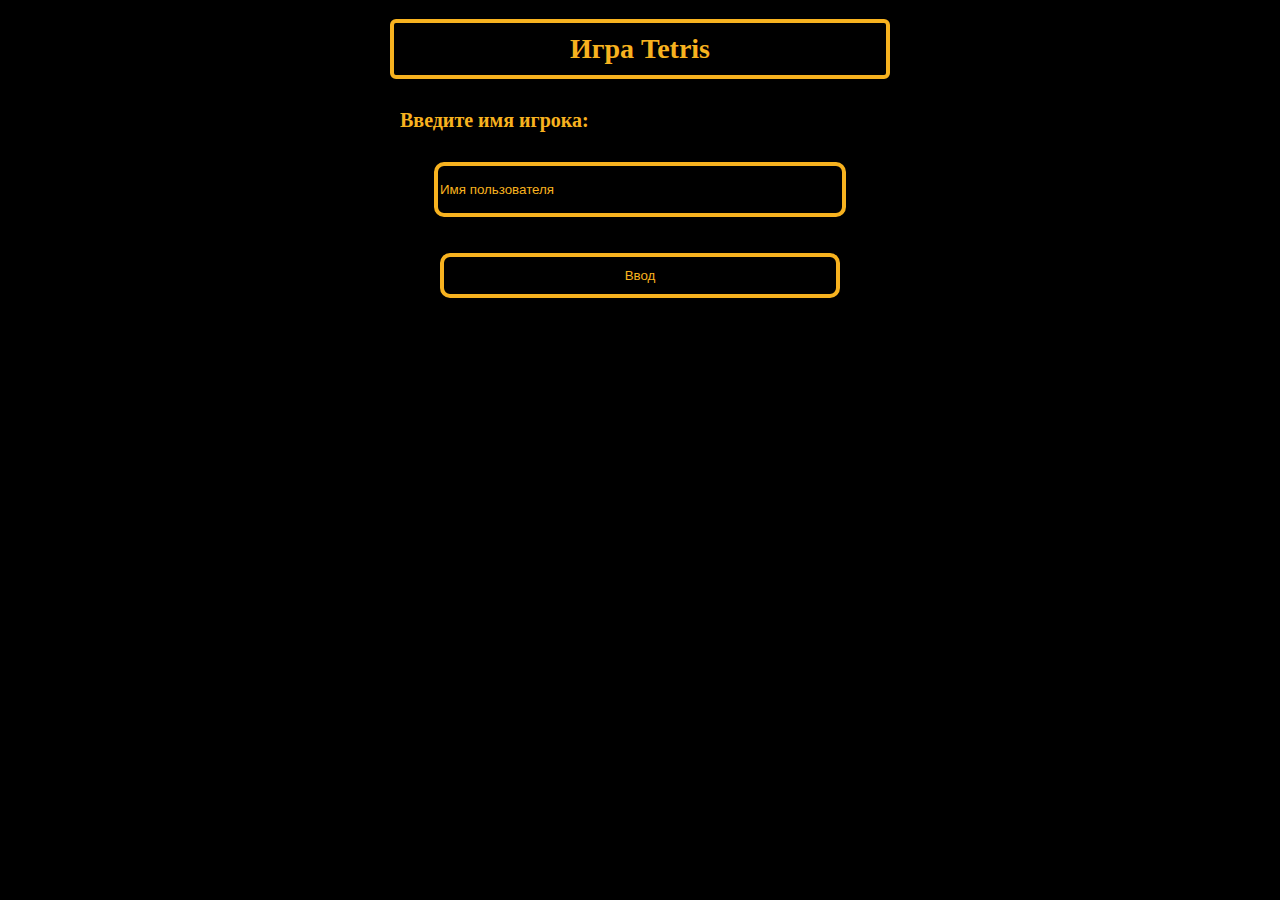
<file: index.html>
<!DOCTYPE html>
<html lang="en">
    <head>
        <meta charset="UTF-8">
        <title>Username Input</title>
        <link rel="stylesheet" href="index.css">
    </head>
    <body>
        <div class="form_auth_block">
            <h1 class="form_auth_block_head_text">Игра Tetris</h1>
            <p class="form_auth_block_paragraph_text">Введите имя игрока:</p>
            <form id="form_auth_block">
	            <input type="text" id="username" placeholder="Имя пользователя"/><br/><br/>
                <input type="submit" id="enter" value="Ввод" />
            </form>
        </div>
        <script>
            document.getElementById("form_auth_block").addEventListener("submit", function (event) {
                event.preventDefault();

                const username = document.getElementById("username").value;

                if (username.trim() !== "") {
                    localStorage.setItem("username", username);

                    window.location.href = "./nested/main.html";
                } else {
                    alert("Введите непустую строку.");
                }
            });
        </script>
    </body>
</html>
</file>
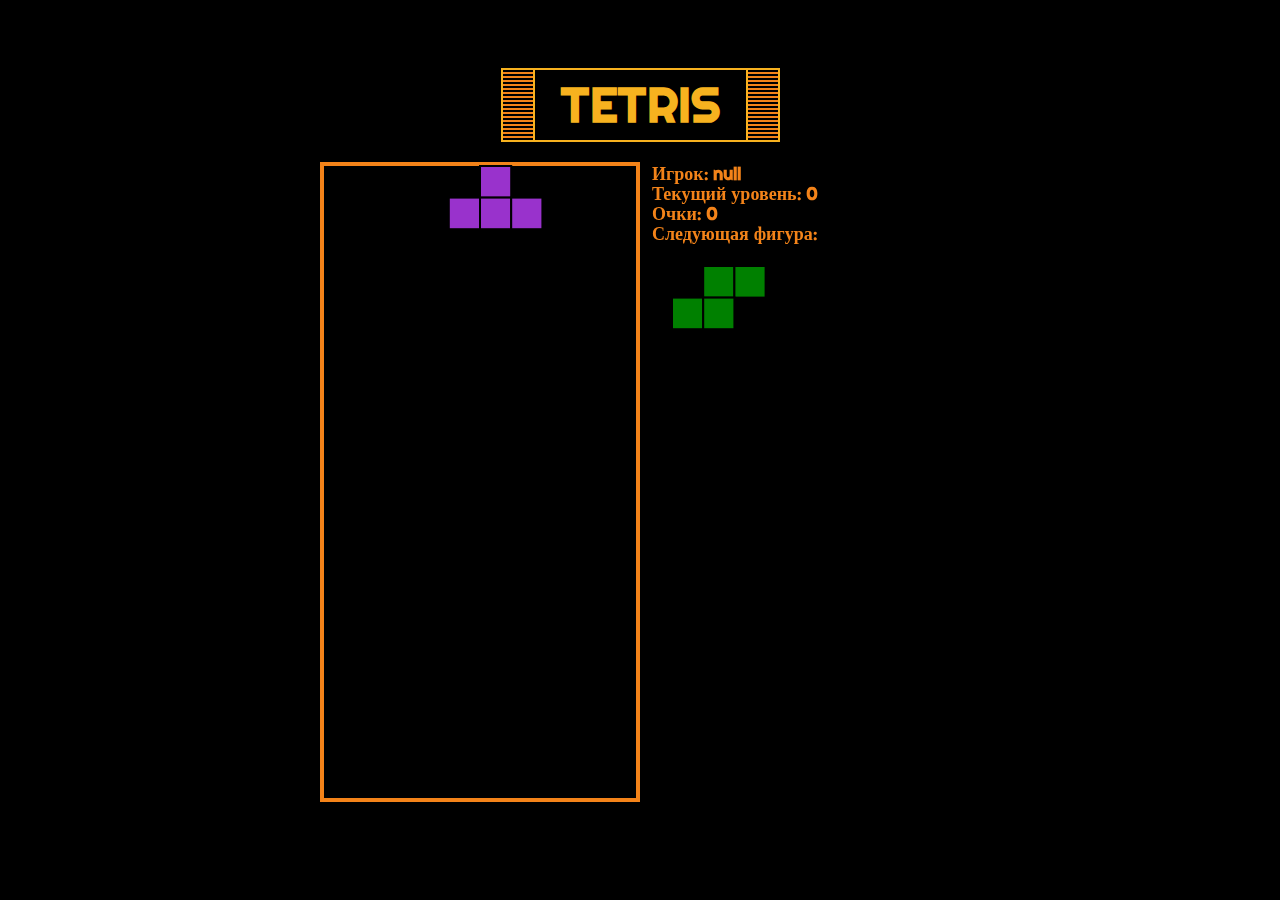
<file: main.html>
<!DOCTYPE html>
<html lang="en">
    <head>
        <meta charset="UTF-8">
        <meta name="viewport" content="width=device-width, initial-scale=1.0" />
        <title> Tetris Game </title>
        <link rel="preconnect" href="https://fonts.googleapis.com">
        <link rel="preconnect" href="https://fonts.gstatic.com" crossorigin>
        <link href="https://fonts.googleapis.com/css2?family=Righteous&display=swap" rel="stylesheet">
        <link rel="stylesheet" href="https://fonts.googleapis.com/css?family=Press+Start+2P">
        <link rel="stylesheet" href="./main.css">
    </head>
    <body>
        <div class="root">
            <h1>
                TETRIS
            </h1>     
        </div>
        <script src="index.js" type="module"></script>
    </body>
</html>
</file>
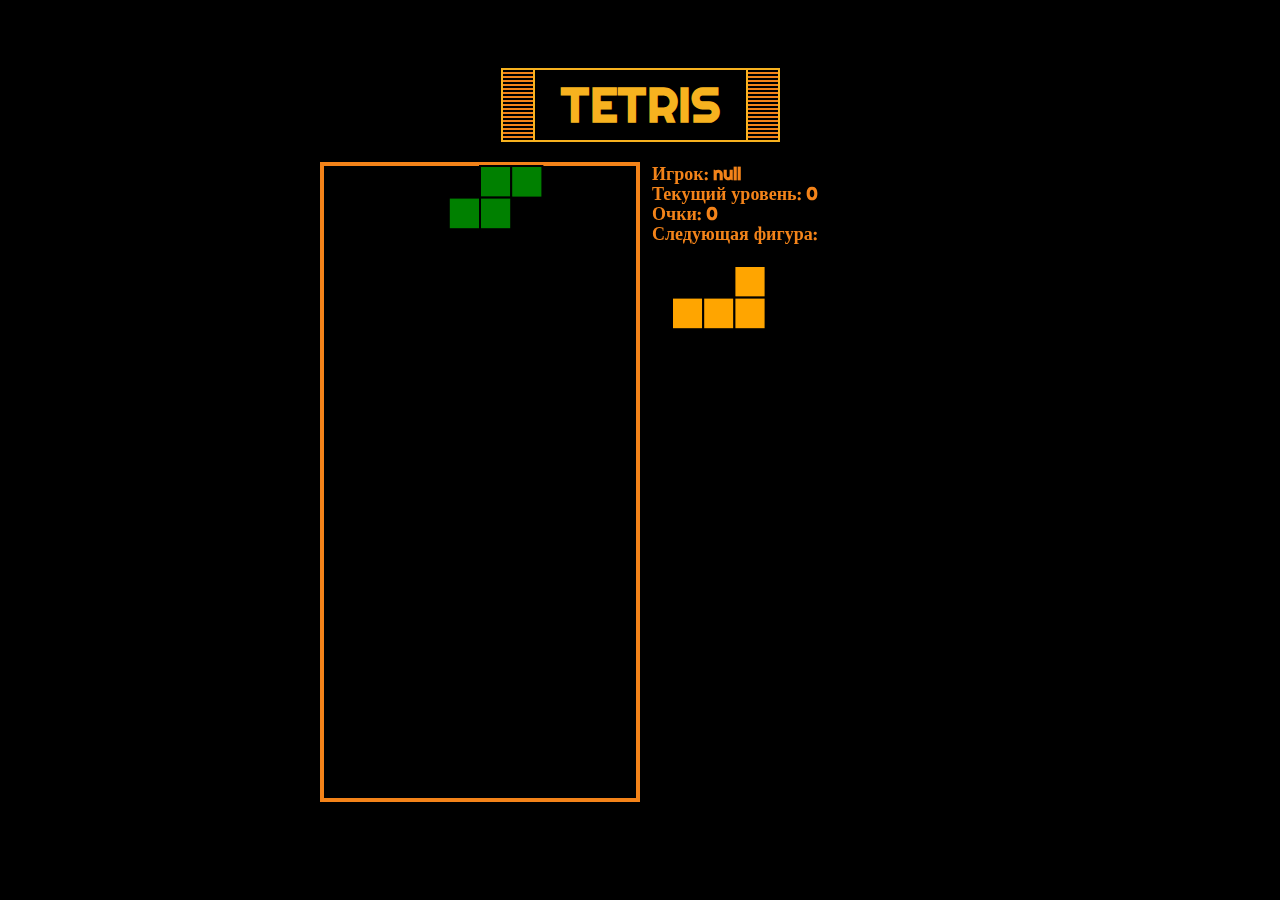
<file: nested/main.html>
<!DOCTYPE html>
<html lang="en">
    <head>
        <meta charset="UTF-8">
        <meta name="viewport" content="width=device-width, initial-scale=1.0" />
        <title> Tetris Game </title>
        <link rel="preconnect" href="https://fonts.googleapis.com">
        <link rel="preconnect" href="https://fonts.gstatic.com" crossorigin>
        <link href="https://fonts.googleapis.com/css2?family=Righteous&display=swap" rel="stylesheet">
        <link rel="stylesheet" href="https://fonts.googleapis.com/css?family=Press+Start+2P">
        <link rel="stylesheet" href="main.css">
    </head>
    <body>
        <div class="root">
            <h1>
                TETRIS
            </h1>     
        </div>
        <script src="../index.js" type="module"></script>
    </body>
</html>
</file>
<file: index.css>
body {
    margin: 0;
    background-color: black;

}
.form_auth_block{
    width: 500px;
    height: 500px;
    margin: 0 auto;
    background-size: cover;
    border-radius: 4px;
}

.form_auth_block_head_text{
    display: block;
    text-align: center;
    padding: 10px;
    font-size: 28px;
    font-weight: 600;
    color: #f7b21f;
    background: black;
    border-radius: 6px;
    border: 4px solid #f7b21f;
}

.form_auth_block_paragraph_text{
    display: block;
    text-align: left;
    padding: 10px;
    font-size: 20px;
    color: #f7b21f;
    font-weight: 600;
}

.form_auth_block input{
    display: block;
    margin: 0 auto;
    width: 80%;
    height: 45px;
    border-radius: 10px;
    outline: none;
    background-color: #000000;
    color: #f7b21f;
    border: 4px solid #f7b21f;
}
input:focus {
    background-color: #f7b21f;
    color: black;
}

::placeholder {
    color: #f7b21f;
}
</file>
<file: main.css>
body {
    margin: 0;
    background-color: black;
}

.root {
    padding: 3rem;
    text-align: center;
}

.root canvas{
    display: block;
    margin: 0 auto;
}

.root h1 {
    font-family: 'Righteous', cursive;
    position: relative;
    color: #f7b21f;
    display: inline-block;
    border-top: 2px solid;
    border-bottom: 2px solid;
    font-size: 3em;
    padding: 11px 60px;
    margin: 20px;
    line-height: 1;
}
.root h1:before, .root h1:after {
    content: "";
    position: absolute;
    top: 0;
    width: 30px;
    height: 100%;
    border-left: 2px solid;
    border-right: 2px solid;
    background: repeating-linear-gradient(180deg, transparent, transparent 2px, #f38319 2px, #f38319 4px);
}
.root h1:before {left: 0;}
.root h1:after {right: 0;}
@media (max-width: 420px) {
    .root h1 {font-size: 2em;}
}
</file>
<file: nested/main.css>
body {
    margin: 0;
    background-color: black;
}

.root {
    padding: 3rem;
    text-align: center;
}

.root canvas{
    display: block;
    margin: 0 auto;
}

.root h1 {
    font-family: 'Righteous', cursive;
    position: relative;
    color: #f7b21f;
    display: inline-block;
    border-top: 2px solid;
    border-bottom: 2px solid;
    font-size: 3em;
    padding: 11px 60px;
    margin: 20px;
    line-height: 1;
}
.root h1:before, .root h1:after {
    content: "";
    position: absolute;
    top: 0;
    width: 30px;
    height: 100%;
    border-left: 2px solid;
    border-right: 2px solid;
    background: repeating-linear-gradient(180deg, transparent, transparent 2px, #f38319 2px, #f38319 4px);
}
.root h1:before {left: 0;}
.root h1:after {right: 0;}
@media (max-width: 420px) {
    .root h1 {font-size: 2em;}
}
</file>
